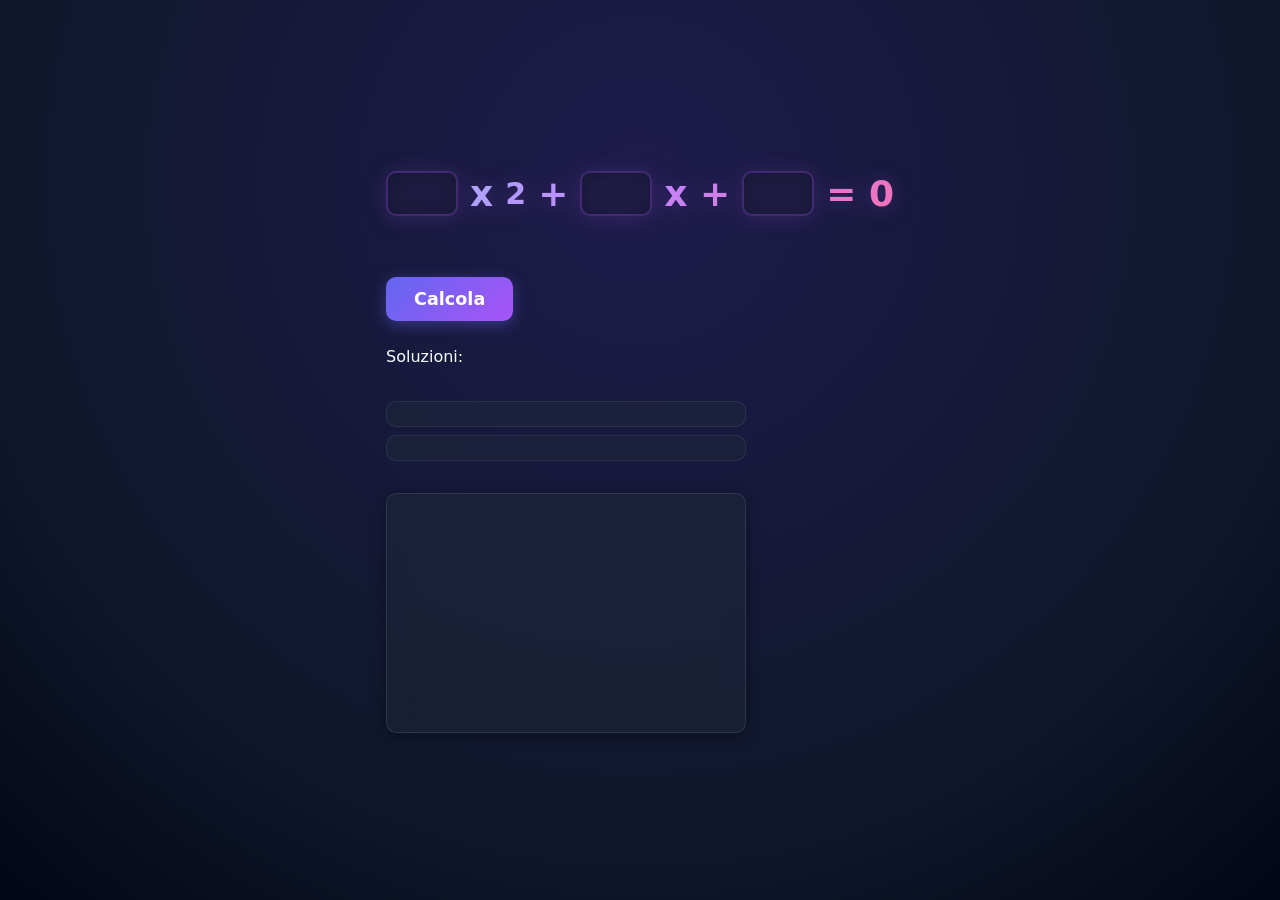
<file: eq-secondo-grado/index.html>
<html>

<head>
  <title>Equazioni di secondo grado</title>
  <link rel="stylesheet" href="style.css">
  </link>
</head>

<body>
  <div class="container">
    <div class="eq">
      <input id="a">x<sup>2</sup> + <input id="b">x + <input id="c"> = 0
    </div>

    </br>

    <button id="btn-calcola">Calcola</button>

    </br>
    </br>

    Soluzioni:
    <ul>
      <li id="soluzione1"></li>
      <li id="soluzione2"></li>
    </ul>

    <!-- NUOVO: Canvas per il grafico -->
    <canvas id="grafico" width="360" height="240"></canvas>
  </div>

  <script src="script.js"></script>
</body>

</html>
</file>
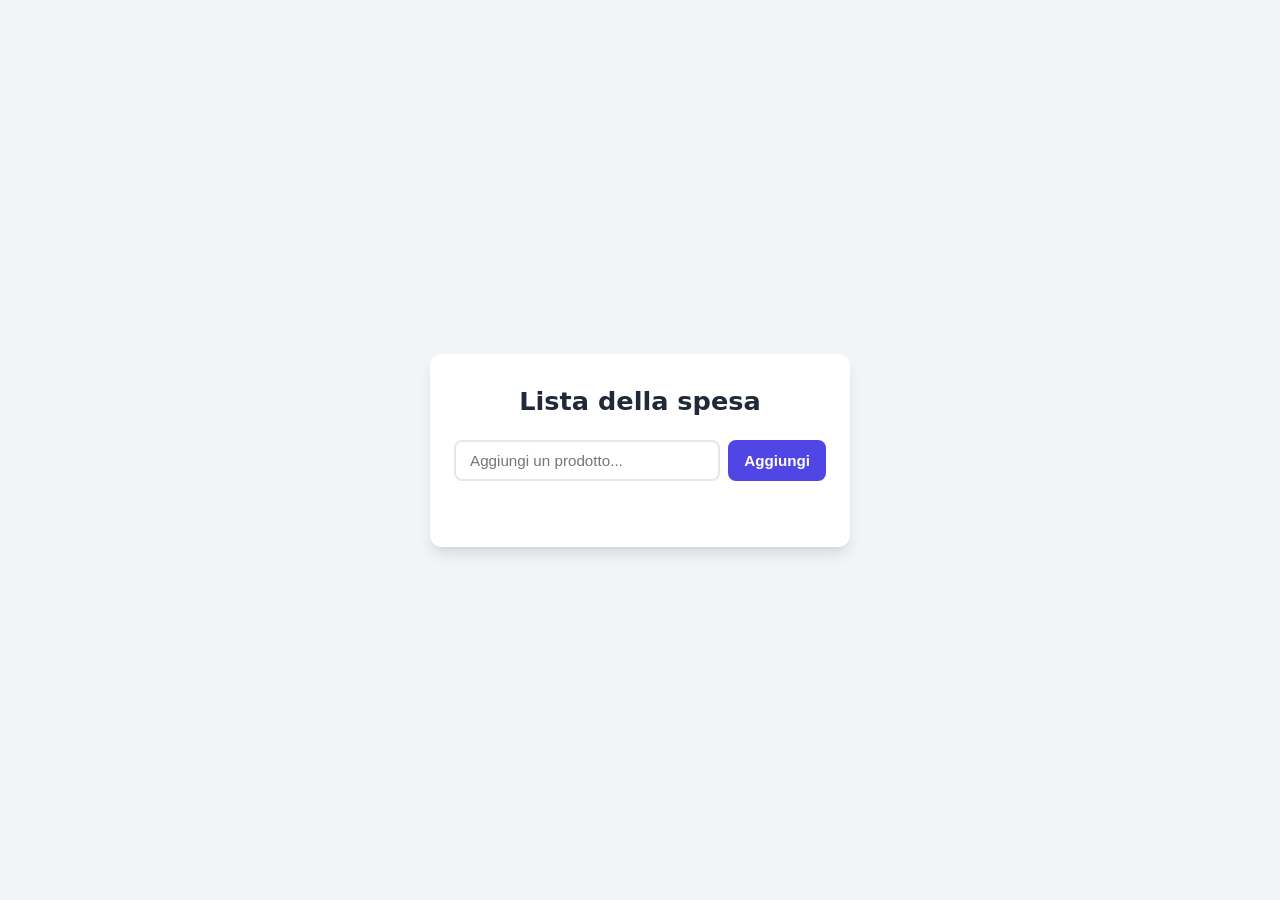
<file: lista-spesa/index.html>
<!DOCTYPE html>
<html lang="it">

<head>
    <meta charset="UTF-8">
    <title>Lista della spesa</title>
    <link rel="stylesheet" href="style.css">
</head>

<body>
    <div class="container">
        <h1>Lista della spesa</h1>

        <div class="aggiungi">
            <input id="item" type="text" placeholder="Aggiungi un prodotto...">
            <button id="btn-aggiungi">Aggiungi</button>
        </div>

        <ul id="lista">
            
            
        </ul>
            

        <p id="errore"></p>

    </div>

    <script src="script.js"></script>
</body>

</html>
</file>
<file: eq-secondo-grado/style.css>
:root {
    --bg-gradient: radial-gradient(circle at 50% 20%, #1e1b4b 0%, #0f172a 70%, #020617 100%);
    --card-bg: rgba(30, 41, 59, 0.5);
    --text-primary: #f8fafc;
    --text-muted: #94a3b8;

    --accent-gradient: linear-gradient(135deg, #6366f1, #a855f7, #ec4899);
    --gradient-text: linear-gradient(135deg, #a5b4fc, #c084fc, #f472b6);

    --glow-soft: 0 0 20px rgba(168, 85, 247, 0.25);
    --glow-strong: 0 0 30px rgba(236, 72, 153, 0.45);

    --radius: 10px;
    --transition: all 0.3s cubic-bezier(0.4, 0, 0.2, 1);
}

*,
*::before,
*::after {
    box-sizing: border-box;
    margin: 0;
    padding: 0;
}

body {
    font-family: system-ui, -apple-system, BlinkMacSystemFont, 'Segoe UI', Roboto, sans-serif;
    background: var(--bg-gradient);
    color: var(--text-primary);
    display: flex;
    flex-direction: column;
    align-items: center;
    justify-content: center;
    min-height: 100vh;
    padding: 1.5rem;
    line-height: 1.5;
    -webkit-font-smoothing: antialiased;
}

.eq {
    font-size: 2.25rem;
    font-weight: 800;
    display: flex;
    align-items: center;
    justify-content: center;
    gap: 0.75rem;
    margin-bottom: 2rem;
    background: var(--gradient-text);
    -webkit-background-clip: text;
    -webkit-text-fill-color: transparent;
    filter: drop-shadow(0 2px 10px rgba(168, 85, 247, 0.3));
}

input {
    width: 4.5rem;
    font-family: inherit;
    font-size: 1.75rem;
    font-weight: 700;
    text-align: center;
    color: #ffffff;
    background: rgba(15, 23, 42, 0.6);
    border: 2px solid rgba(168, 85, 247, 0.3);
    border-radius: var(--radius);
    padding: 0.25rem 0.5rem;
    transition: var(--transition);
    backdrop-filter: blur(8px);
    -webkit-text-fill-color: #ffffff;
}

input:hover {
    border-color: #c084fc;
    box-shadow: var(--glow-soft);
}

input:focus {
    outline: none;
    border-color: #ec4899;
    background: rgba(15, 23, 42, 0.9);
    box-shadow: var(--glow-strong);
    transform: scale(1.05);
}

button {
    font-family: inherit;
    font-size: 1.1rem;
    font-weight: 600;
    padding: 0.75rem 1.75rem;
    background: var(--accent-gradient);
    background-size: 200% 200%;
    color: #ffffff;
    border: none;
    border-radius: var(--radius);
    cursor: pointer;
    box-shadow: 0 4px 15px rgba(99, 102, 241, 0.4);
    transition: var(--transition);
}

button:hover {
    background-position: 100% 0;
    box-shadow: var(--glow-strong);
    transform: translateY(-2px);
}

button:active {
    transform: translateY(0) scale(0.98);
    box-shadow: 0 2px 8px rgba(236, 72, 153, 0.3);
}

button:focus-visible {
    outline: 2px solid #c084fc;
    outline-offset: 4px;
}

ul {
    list-style: none;
    padding: 0;
    margin-top: 2rem;
    width: 100%;
    max-width: 360px;
}

ul li {
    background: var(--card-bg);
    border: 1px solid rgba(255, 255, 255, 0.08);
    border-radius: var(--radius);
    padding: 0.75rem 1rem;
    margin-bottom: 0.5rem;
    color: var(--text-primary);
    backdrop-filter: blur(12px);
    transition: var(--transition);
}

ul li:hover {
    border-color: rgba(192, 132, 252, 0.4);
    transform: translateX(4px);
    background: rgba(30, 41, 59, 0.8);
}

canvas {
    margin-top: 1.5rem;
    width: 100%;
    max-width: 360px;
    background: var(--card-bg);
    border: 1px solid rgba(255, 255, 255, 0.1);
    border-radius: var(--radius);
    backdrop-filter: blur(12px);
    box-shadow: 0 4px 15px rgba(0, 0, 0, 0.3);
}
</file>
<file: lista-spesa/style.css>
:root {
    --primary-color: #4f46e5;
    --primary-hover: #4338ca;
    --danger-color: #ef4444;
    --danger-hover: #dc2626;
    --bg-color: #f3f4f6;
    --card-bg: #ffffff;
    --text-color: #1f2937;
    --text-muted: #9ca3af;
    --border-color: #e5e7eb;
    --radius: 12px;
    --shadow: 0 10px 15px -3px rgba(0, 0, 0, 0.1), 0 4px 6px -2px rgba(0, 0, 0, 0.05);
}

* {
    box-sizing: border-box;
    margin: 0;
    padding: 0;
}

body {
    font-family: 'Segoe UI', system-ui, -apple-system, sans-serif;
    background-color: var(--bg-color);
    color: var(--text-color);
    display: flex;
    justify-content: center;
    align-items: center;
    min-height: 100vh;
    padding: 20px;
}

.container {
    background-color: var(--card-bg);
    width: 100%;
    max-width: 420px;
    padding: 32px 24px;
    border-radius: var(--radius);
    box-shadow: var(--shadow);
}

h1 {
    font-size: 1.6rem;
    font-weight: 700;
    text-align: center;
    margin-bottom: 24px;
    color: var(--text-color);
}

.aggiungi {
    display: flex;
    gap: 8px;
    margin-bottom: 16px;
}

.aggiungi input {
    flex: 1;
    font-size: 0.95rem;
    padding: 10px 14px;
    border: 2px solid var(--border-color);
    border-radius: 8px;
    outline: none;
    transition: border-color 0.2s ease, box-shadow 0.2s ease;
}

.aggiungi input:focus {
    border-color: var(--primary-color);
    box-shadow: 0 0 0 3px rgba(79, 70, 229, 0.15);
}

button {
    font-size: 0.95rem;
    font-weight: 600;
    padding: 10px 16px;
    background-color: var(--primary-color);
    color: white;
    border: none;
    border-radius: 8px;
    cursor: pointer;
    transition: background-color 0.2s ease, transform 0.1s ease;
}

button:hover {
    background-color: var(--primary-hover);
}

button:active {
    transform: scale(0.97);
}

ul {
    list-style: none;
    margin-top: 16px;
}

li {
    font-size: 0.95rem;
    padding: 10px 14px;
    border-radius: 8px;
    background-color: #f9fafb;
    border: 1px solid var(--border-color);
    display: flex;
    justify-content: space-between;
    align-items: center;
    margin-bottom: 8px;
    word-break: break-word;
    transition: background-color 0.2s ease;
}

li:hover {
    background-color: #f3f4f6;
}

li button {
    font-size: 0.8rem;
    padding: 6px 12px;
    background-color: var(--danger-color);
}

li button:hover {
    background-color: var(--danger-hover);
}

.done {
    text-decoration: line-through;
    color: var(--text-muted);
}

#errore {
    color: var(--danger-color);
    font-size: 0.85rem;
    font-weight: 500;
    margin-top: 12px;
    text-align: center;
    min-height: 18px;
}
</file>
